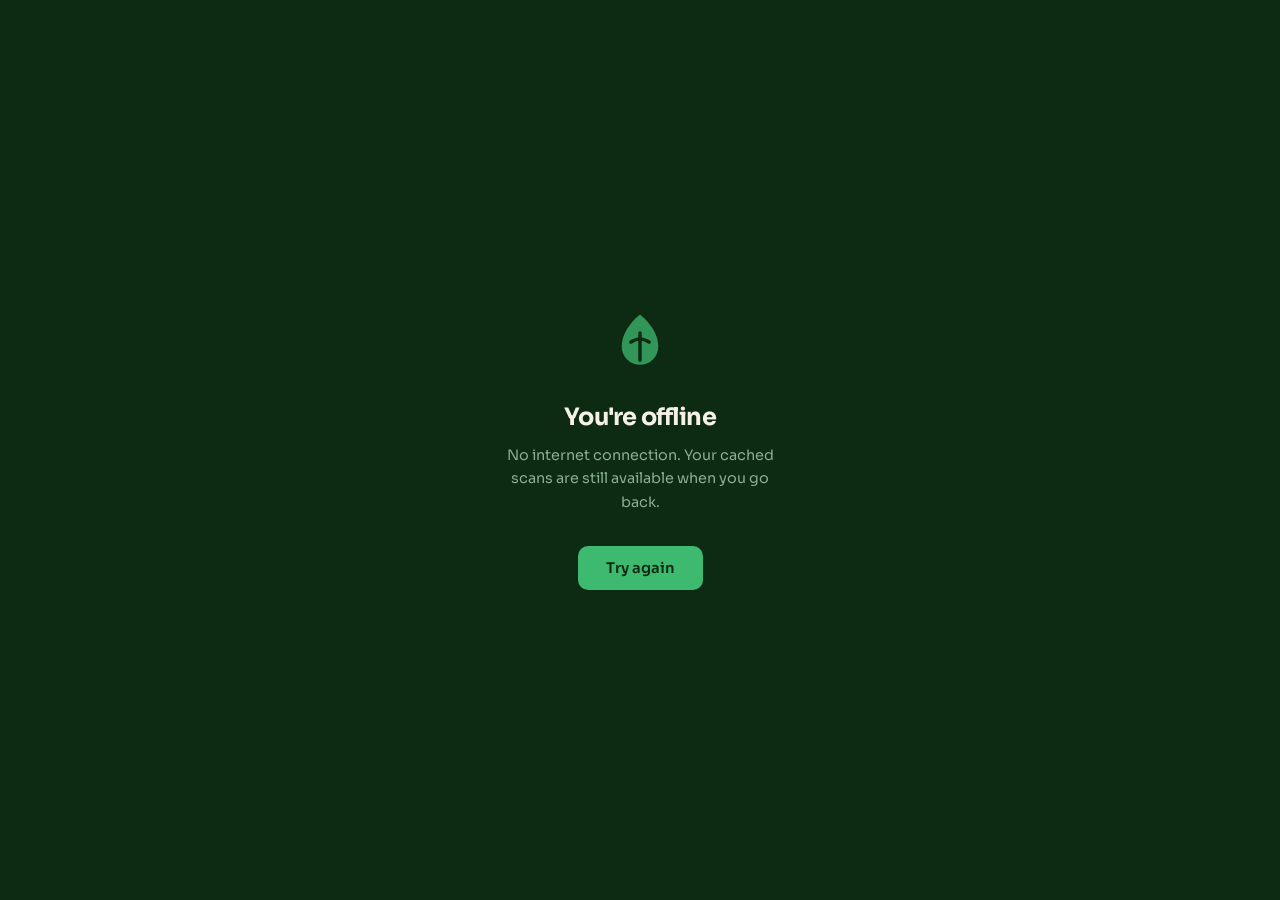
<file: frontend/static/offline.html>
<!DOCTYPE html>
<html lang="en">
<head>
  <meta charset="UTF-8"/>
  <meta name="viewport" content="width=device-width, initial-scale=1.0"/>
  <meta name="theme-color" content="#0d2b12"/>
  <title>CropGuard — Offline</title>
  <link href="https://fonts.googleapis.com/css2?family=Sora:wght@400;700&display=swap" rel="stylesheet"/>
  <style>
    :root { --forest:#0d2b12; --leaf:#3dba6f; --cream:#f5f0e8; --soil:#8aad8f; }
    *, *::before, *::after { box-sizing: border-box; margin: 0; padding: 0; }
    body {
      font-family: 'Sora', system-ui, sans-serif;
      background: var(--forest);
      color: var(--cream);
      min-height: 100dvh;
      display: flex;
      flex-direction: column;
      align-items: center;
      justify-content: center;
      padding: 32px 24px;
      text-align: center;
    }
    svg { margin-bottom: 28px; opacity: 0.75; }
    h1 { font-size: 1.5rem; font-weight: 700; letter-spacing: -0.03em; margin-bottom: 12px; }
    p  { font-size: 0.9rem; color: var(--soil); line-height: 1.6; max-width: 280px; margin-bottom: 32px; }
    button {
      background: var(--leaf);
      color: var(--forest);
      border: none;
      padding: 13px 28px;
      border-radius: 10px;
      font-family: inherit;
      font-size: 0.92rem;
      font-weight: 600;
      cursor: pointer;
    }
    button:active { opacity: 0.85; }
  </style>
</head>
<body>
  <svg width="64" height="64" viewBox="0 0 28 28" fill="none" xmlns="http://www.w3.org/2000/svg">
    <path d="M14 2C14 2 6 8 6 16a8 8 0 0016 0C22 8 14 2 14 2z" fill="#3dba6f"/>
    <path d="M14 10v12M10 14c1.5-1 4-1.5 4-1.5S16.5 13 18 14" stroke="#0d2b12" stroke-width="1.5" stroke-linecap="round"/>
  </svg>
  <h1>You're offline</h1>
  <p>No internet connection. Your cached scans are still available when you go back.</p>
  <button onclick="window.location.reload()">Try again</button>
</body>
</html>
</file>
